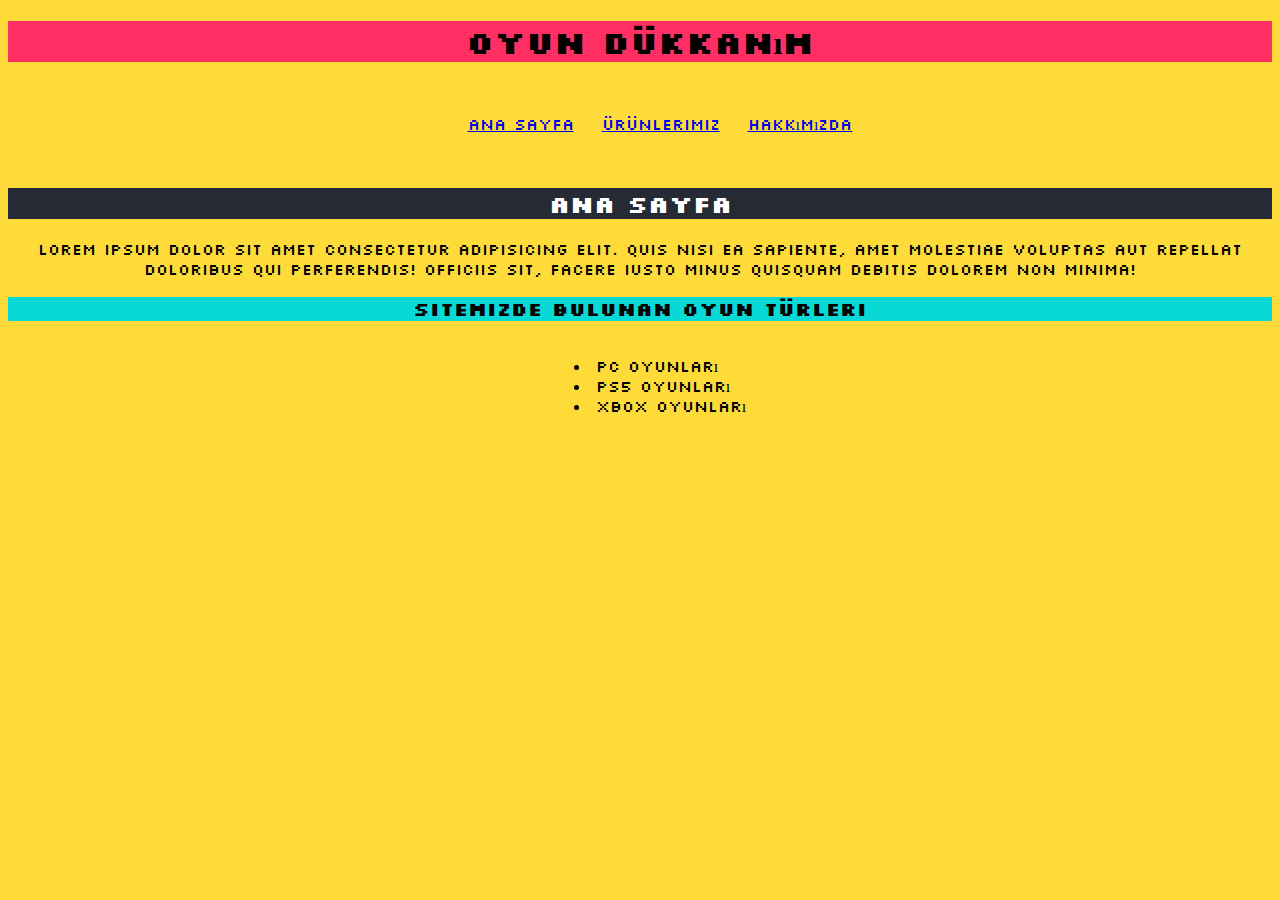
<file: html/index.html>
<!DOCTYPE html>
<html lang="tr">
<head>
    <meta charset="UTF-8">
    <meta http-equiv="X-UA-Compatible" content="IE=edge">
    <meta name="viewport" content="width=device-width, initial-scale=1.0">
    <link rel="stylesheet" href="/css/style.css">
    <link rel="preconnect" href="https://fonts.googleapis.com">
    <link rel="preconnect" href="https://fonts.gstatic.com" crossorigin>
    <link href="https://fonts.googleapis.com/css2?family=Silkscreen&display=swap" rel="stylesheet">
    <title>Oyun Dükkanım</title>
</head>
<body>
    <header>
        <h1>Oyun Dükkanım</h1>
    </header>
    <nav>
        <ul>
            <li class="nav-list"><a href="index.html">Ana Sayfa</a></li>
            <li class="nav-list"><a href="products.html">Ürünlerimiz</a></li>
            <li class="nav-list"><a href="about-us.html">Hakkımızda</a></li>
        </ul>
    </nav>
    <header>
        <h2>Ana Sayfa</h2>
        <p>Lorem ipsum dolor sit amet consectetur adipisicing elit. Quis nisi ea sapiente, amet molestiae voluptas aut repellat doloribus qui perferendis! Officiis sit, facere iusto minus quisquam debitis dolorem non minima!</p>
    </header>
    <header>
        <h3>Sitemizde Bulunan Oyun Türleri</h3>
    </header>
    <article>
        <section>
            <ul>
                <li>Pc Oyunları</li>
                <li>Ps5 Oyunları</li>
                <li>Xbox Oyunları</li>
            </ul>
        </section>  
    </article>
</body>
</html>
</file>
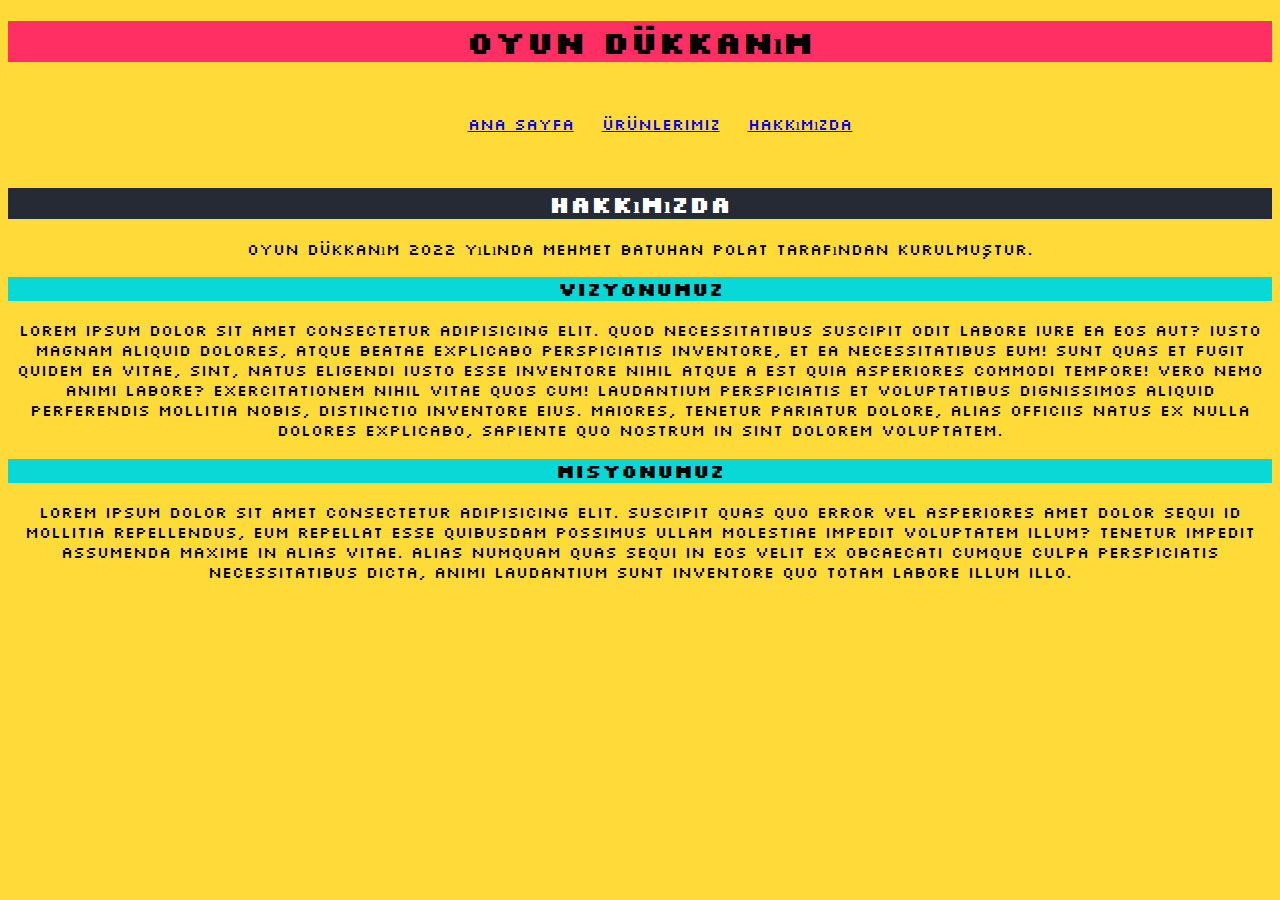
<file: html/about-us.html>
<!DOCTYPE html>
<html lang="tr">
<head>
    <meta charset="UTF-8">
    <meta http-equiv="X-UA-Compatible" content="IE=edge">
    <meta name="viewport" content="width=device-width, initial-scale=1.0">
    <link rel="stylesheet" href="/css/style.css">
    <link rel="preconnect" href="https://fonts.googleapis.com">
    <link rel="preconnect" href="https://fonts.gstatic.com" crossorigin>
    <link href="https://fonts.googleapis.com/css2?family=Silkscreen&display=swap" rel="stylesheet">
    <title>Ürünlerimiz</title>
</head>
<body>
    <header>
        <h1>Oyun Dükkanım</h1>
    </header>
    <nav>
        <ul>
            <li class="nav-list"><a href="index.html">Ana Sayfa</a></li>
            <li class="nav-list"><a href="products.html">Ürünlerimiz</a></li>
            <li class="nav-list"><a href="about-us.html">Hakkımızda</a></li>
        </ul>
    </nav>
    <header>
        <h2>Hakkımızda</h2>
        <p>Oyun Dükkanım 2022 yılında Mehmet Batuhan POLAT tarafından kurulmuştur.</p>
    </header>
    <article>
        <section>
            <h3>Vizyonumuz</h3>
            <p>Lorem ipsum dolor sit amet consectetur adipisicing elit. Quod necessitatibus suscipit odit labore iure ea eos aut? Iusto magnam aliquid dolores, atque beatae explicabo perspiciatis inventore, et ea necessitatibus eum!
            Sunt quas et fugit quidem ea vitae, sint, natus eligendi iusto esse inventore nihil atque a est quia asperiores commodi tempore! Vero nemo animi labore? Exercitationem nihil vitae quos cum!
            Laudantium perspiciatis et voluptatibus dignissimos aliquid perferendis mollitia nobis, distinctio inventore eius. Maiores, tenetur pariatur dolore, alias officiis natus ex nulla dolores explicabo, sapiente quo nostrum in sint dolorem voluptatem.</p>
        </section>
        <section>
            <h3>Misyonumuz</h3>
            <p>Lorem ipsum dolor sit amet consectetur adipisicing elit. Suscipit quas quo error vel asperiores amet dolor sequi id mollitia repellendus, eum repellat esse quibusdam possimus ullam molestiae impedit voluptatem illum?
            Tenetur impedit assumenda maxime in alias vitae. Alias numquam quas sequi in eos velit ex obcaecati cumque culpa perspiciatis necessitatibus dicta, animi laudantium sunt inventore quo totam labore illum illo.</p>
        </section>
    </article>
</file>
<file: css/style.css>
body {
    text-align: center;
    font-family:'Silkscreen', cursive;;
    background-color: #FEDB39;
}
ul {
    list-style-position:inside;
    display: inline-block;
    text-align: left;
}
li {
    position:relative;
}
img{
    width:640px ;
    height:854px;
    border-style: solid;
}
h1{
    background-color: #FF2E63
    ;
}
h2{
    background-color:#252A34 ;
    color: white;
}
h3{
    background-color: #08D9D6;
}
.nav-list{
    float: left;
    list-style-type: none;
    display: block;
    padding: 14px;
}
</file>
